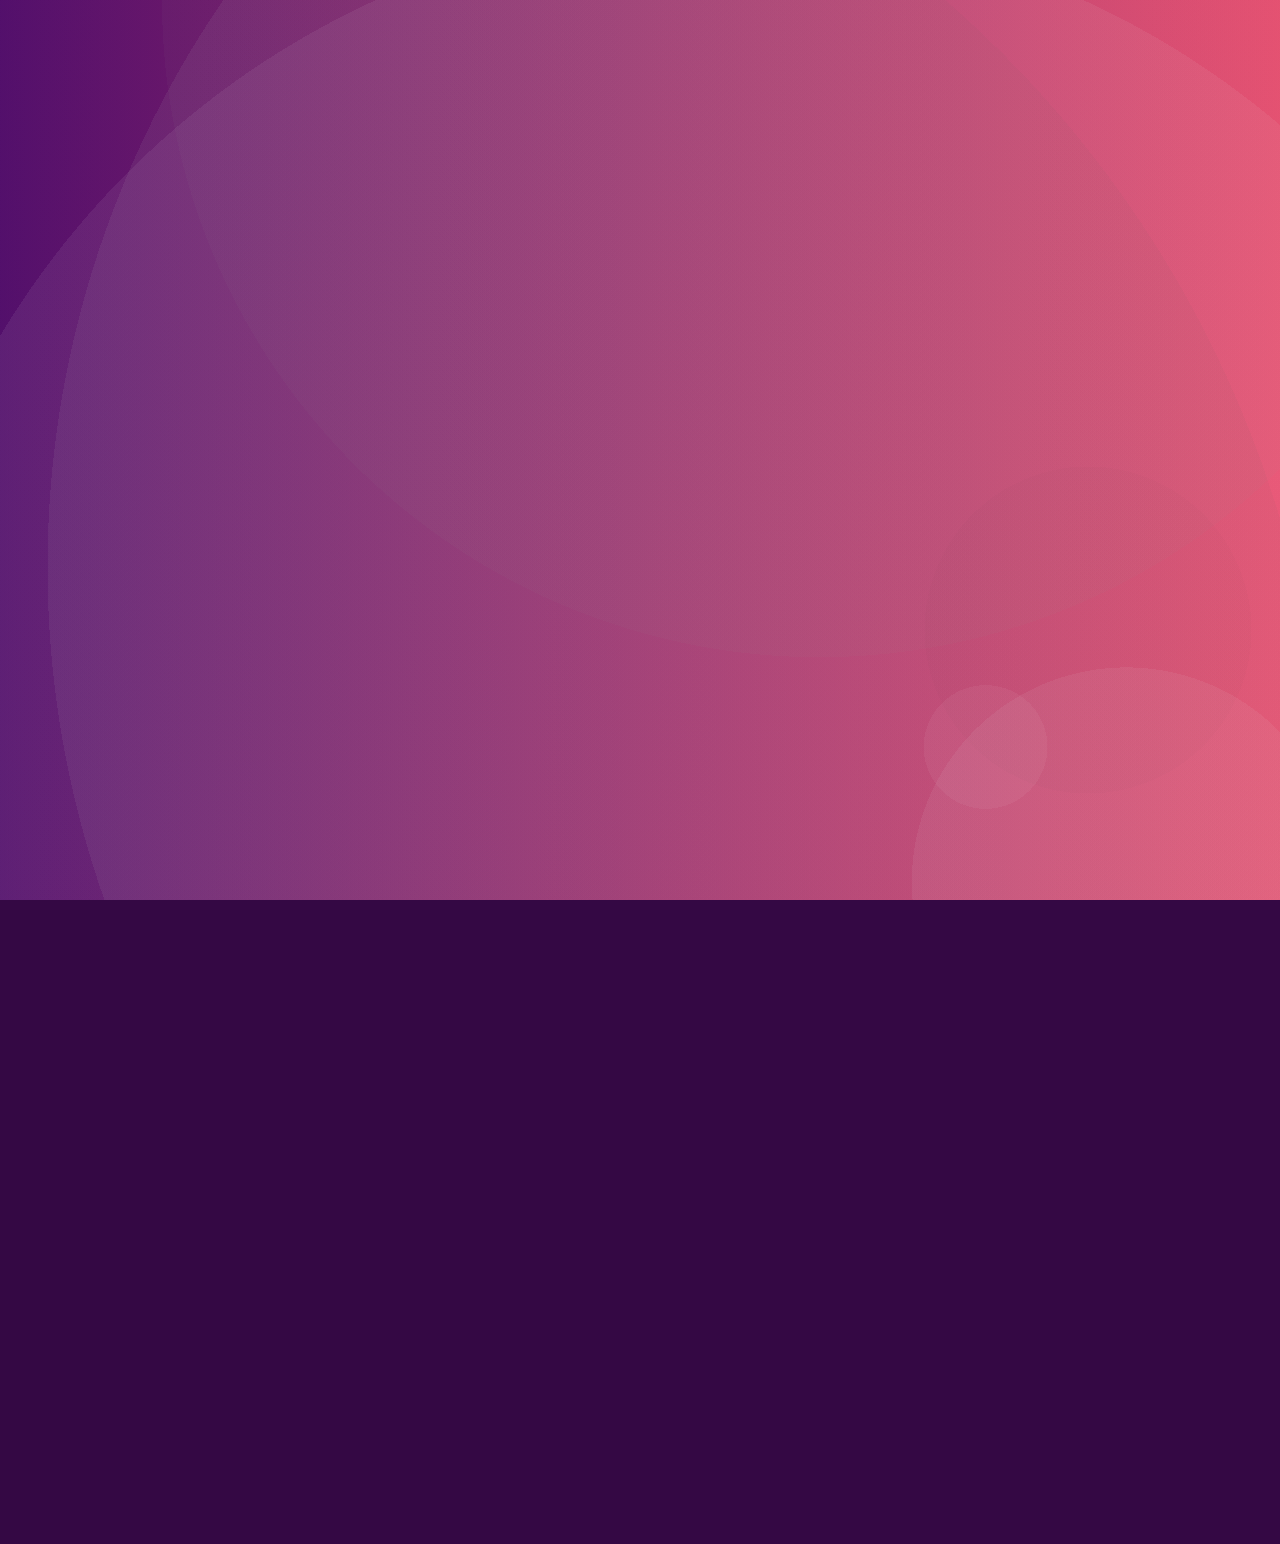
<file: index.html>
<!DOCTYPE html>
<html lang="pl">
<head>
    <meta charset="UTF-8">
	<meta name="description" content="Organizowanie imprez w powiecie Cieszyńskim">
    <meta http-equiv="X-UA-Compatible" content="IE=edge">
    <meta name="viewport" content="width=device-width, initial-scale=1.0">
    <link rel="stylesheet" href="./css/reset.css">
    <link rel="stylesheet" href="./css/style.css">
    <script src="./scripts/main.js" defer></script>
    <script src="./scripts/countDown.js" defer></script>
    <script src="./scripts/animations.js" defer></script>
    <script src="https://cdnjs.cloudflare.com/ajax/libs/gsap/3.11.3/gsap.min.js"></script>
	<link rel="stylesheet" href="https://cdnjs.cloudflare.com/ajax/libs/font-awesome/6.1.1/css/all.min.css">
	<link rel="icon" type="image/png" href="./images/logo.png">
    <title>Strona Główna - Blackout</title>
</head>
<body>
    <div class="intro">
        <div class="intro__container">
            <h2 class="intro__heading">
                <span class="intro__text --bigger">
                    <span class="--black">Black</span><span class="--red">out</span>
                </span>
            </h2>
            <h2 class="intro__heading">
                <span class="intro__text hero__heading-rest">magiczne imprezy</span>
            </h2>
        </div>
        <div class="intro__slider">
            
        </div>
    </div>
    <header class="primary-header fullvh">
        <div class="primary-header__container absolute">
            <div class="container primary-header-flex">
                <a href="#"><img src="./images/logo.png" class="primary-header__logo" alt="logo Blackout"></a>
                <nav class="primary-nav">
                    <ul role="list" class="primary-nav__links">
                        <li><a href="#" class="primary-nav__link primary-nav__link--active"><i class="fas fa-home"></i>Strona Główna</a></li>
                        <li><a href="./galeria/" class="primary-nav__link"><i class="fas fa-photo-film"></i>Galeria</a></li>
                        <li><a href="./imprezy/" class="primary-nav__link"><i class="fas fa-champagne-glasses"></i>Imprezy</a></li>
                        <li><a href="./regulamin/" class="primary-nav__link"><i class="fas fa-book"></i>Regulamin</a></li>
                    </ul>
                </nav>
                <a href="#" class="btn primary-header-btn btn--yellow-border"><i class="fa-solid fa-ticket"></i>Kup bilety</a>
            </div>
        </div>
        
        <div class="hero__back"></div>
        <section class="hero">
            <div class="toggleNightMode-box">
                <div class="toggleNightMode__text-box"><div class="toggleNightMode__text"><a>Tryb ciemny</a></div></div>
                <div class="toggleNightMode" id="toggleNightMode">
                    <span class="toggleNightMode__slider"><span class="toggleNightMode__slider-point"></span></span>
                </div>
            </div>
            <div class="container">
                <div class="hero-flex">
                    <h1 class="hero__heading"><span class="--bigger"><span class="--black">Black</span><span class="--red">out</span></span><span class="hero__heading-rest">magiczne imprezy</span></h1>
                    <p class="hero__paragraph">Wpadnij do nas po więcej!</p>
                    <div class="hero__buttons">
                        <a href="#" class="btn btn--yellow-border"><i class="fa-brands fa-facebook-f"></i>Fanpage</a>
                        <a href="#" class="btn btn--yellow"><i class="fa-solid fa-calendar-days"></i>Odwiedź wydarzenie</a>
                    </div>
                </div>
            </div>
        </section>
    </header>
    <main class="main">
        <section class="countDown">
            <div class="container section-container flex">
                <h2 class="countDown__heading heading">Odliczanie do imprezy</h2>
                <div class="countDown__box">
                    <div class="countDown__column flex reflect">
                        <div class="countDown__text" id="textDays">DNI</div>
                        <div id="Days" class="countDown__item">0</div>
                    </div>

                    <div class="countDown__column flex reflect">
                        <div class="countDown__text" id="textHours">GODZIN</div>
                        <div id="Hours" class="countDown__item">0</div>
                    </div>

                    <div class="countDown__column flex reflect">
                        <div class="countDown__text" id="textDays">MINUT</div>
                        <div id="Minutes" class="countDown__item">0</div>
                    </div>
                    
                    <div class="countDown__column flex reflect">
                        <div class="countDown__text" id="textDays">SEKUND</div>
                        <div id="Seconds" class="countDown__item">0</div>
                    </div>
                </div>
            </div>
        </section>
    </main>
    <footer class="footer">
        <div class="footer__box container section-container">
            
            <div class="footer__column">
                <h3 class="heading">Zapisz się do newslettera</h3>
                <div class="newsletter">
                    <input class="newsletter__input" type="text">
                    <div class="btn btn--yellow-border">Zapisz</div>
                </div>
            </div>
            <div class="footer__column">
                <h3 class="heading">Obserwuj nas</h3>
                <div>
                    <div class="footer__socials">
                        <a class="footer__social" href="#">
                            <i class="fa-brands fa-facebook-f"></i>
                        </a>
                        <a class="footer__social" href="#">
                            <i class="fa-brands fa-instagram"></i>
                        </a>
                    </div>
                </div>
            </div>
        </div>
        <div class="footer__copy"><small>&copy; Blackout Party <span id="currentDate"></span> | Kamil Langer Design</small></div>
    </footer>

    <nav class="mobile-nav">
        <ul role="list" class="mobile-nav__links">
            <li><a href="#" class="mobile-nav__link mobile-nav__link--active"><i class="fas fa-home"></i><span class="mobile-nav__text">Strona Główna</span></a></li>
            <li><a href="./galeria/" class="mobile-nav__link"><i class="fas fa-photo-film"></i><span class="mobile-nav__text">Galeria</span></a></li>
            <li><a href="./imprezy/" class="mobile-nav__link"><i class="fas fa-champagne-glasses"></i><span class="mobile-nav__text">Imprezy</span></a></li>
            <li><a href="./regulamin/" class="mobile-nav__link"><i class="fas fa-book"></i><span class="mobile-nav__text">Regulamin</span></a></li>
        </ul>
    </nav>
</body>
</html>
</file>
<file: css/style.css>
@import url('https://fonts.googleapis.com/css2?family=Poppins:ital,wght@0,100;0,200;0,300;0,400;0,500;0,600;0,700;0,800;0,900;1,100;1,200;1,300;1,400;1,500;1,600;1,700;1,800;1,900&display=swap');
@import url('https://fonts.googleapis.com/css2?family=Bebas+Neue&display=swap');

:root{
    --ff-general: "Poppins", sans-serif;
    --ff-heading: 'Bebas Neue', cursive;

    --fw-400: 400;
    --fw-500: 500;
    --fw-600: 600;
    --fw-700: 700;

    --primary-color: hsl(347, 83%, 60%);
    --second-color: hsl(284, 79%, 24%);
    --third-color: hsl(46, 100%, 62%);
    --grey-color: hsl(0, 0%, 40%);
    --transparent-color: rgba(255, 255, 255, 0.1);
    --bright-color: hsl(0, 0%, 100%);
    --darker-color: hsl(284, 79%, 15%);
    --darker-transparent-color: hsla(284, 79%, 15%, 0.774);
    --gradient-primary-color: radial-gradient(circle at 82% 63%, rgba(183, 183, 183,0.09) 0%, rgba(183, 183, 183,0.09) 84%,transparent 84%, transparent 100%),radial-gradient(circle at 88% 98%, rgba(232, 232, 232,0.07) 0%, rgba(232, 232, 232,0.07) 15%,transparent 15%, transparent 100%),radial-gradient(circle at 77% 83%, rgba(252, 252, 252,0.05) 0%, rgba(252, 252, 252,0.05) 5%,transparent 5%, transparent 100%),radial-gradient(circle at 64% 0%, rgba(140, 140, 140,0.05) 0%, rgba(140, 140, 140,0.05) 54%,transparent 54%, transparent 100%),radial-gradient(circle at 57% 86%, rgba(241, 241, 241,0.07) 0%, rgba(241, 241, 241,0.07) 80%,transparent 80%, transparent 100%),radial-gradient(circle at 17% 93%, rgba(68, 68, 68,0.05) 0%, rgba(68, 68, 68,0.05) 82%,transparent 82%, transparent 100%),radial-gradient(circle at 85% 70%, rgba(10, 10, 10,0.02) 0%, rgba(10, 10, 10,0.02) 13%,transparent 13%, transparent 100%),linear-gradient(90deg, var(--second-color),var(--primary-color));
    --gradient-heading-color: linear-gradient(45deg, var(--primary-color) -15%, var(--bright-color) 80%, var(--primary-color) 115%);

    --nav-height: 6em;
    --section-padding: 2em;
}
.intro{
  position: fixed;
  overflow: hidden;
  top: 0;
  left: 0;
  height: 100vh;
  width: 100vw;
  z-index: 10000;
}
.intro__container{
  width: 100%;
  height: 100%;
  display: flex;
  flex-direction: column;
  justify-content: center;
  align-items: center;
  overflow: hidden;
  background: var(--gradient-primary-color);
}
.intro__heading{
  font-size: 6em;
  line-height: 0.9;
  text-transform: uppercase;
  color: var(--bright-color);
  text-align: center;
  overflow: hidden;
  font-family: var(--ff-heading);
  font-weight: 400;
  display: inline-block;
}
.intro__text{
  display: inline-block;
  transform: translateY(1000%);
}
.intro__slider{
  background: var(--darker-color);
  position: fixed;
  top: 0;
  left: 0;
  width: 100%;
  height: 100%;
  transform: translateY(100%);
}


.blackout__heading{
  text-transform: uppercase;
}
.blackout__heading::before{
  background-image: linear-gradient(90deg, black 60%, rgb(218, 0, 0) 64%);
}
/* =======UTILITY======= */
.flex{
  height: 100%;
  width: 100%;
  display: flex;
  flex-direction: column;
  justify-content: center;
  align-items: center;
  position: relative;
}
.--bigger{
  font-size: 2em;
}
.--red{
  color: rgb(218, 0, 0);
}
.--black{
  color: black;
}

.heading{
  position: relative;
  font-weight: 500;
  font-size: 1.75em;
}
.heading::before{
  content: '';
  position: absolute;
  left:0;
  bottom: -0.4rem;
  background-color: var(--bright-color);
  height: .125rem;
  width: 100%;
}

.container{
    --max-width: 1110px;
    height: 100%;
    width: min(var(--max-width), 95%);
    margin-inline: auto;
}
.section-container{
  padding-block: var(--section-padding);
}
.full-size{
  height: 100%;
  width: 100%;
}
.fullvh{
  height: 100vh;
}

.btn{
    background-color: transparent;
    font-weight: var(--fw-600);
    display: inline;
    letter-spacing: -0.5px;
    padding: 0.75em 1.25em;
    text-transform: uppercase;
    -webkit-transition: .3s linear;
    transition: .3s linear;
    position: relative;
    cursor: pointer;
}
.btn--yellow-border{
    padding: 0.6875em 1.25em;
    border: solid 1px var(--third-color);
    color: var(--third-color);
    font-weight: var(--fw-700);
}
.btn--yellow-border:hover{
    background-color: var(--third-color);
    color: var(--second-color);
}
.btn--yellow{
  background-color: var(--third-color);
  color: var(--second-color);
  font-weight: var(--fw-700);
}
.btn--yellow:hover{
  background-color: var(--bright-color);
  color: var(--second-color);
}

/* =======BODY======= */
body{
    background-image: url('../images/pexels-pixabay-39561.jpg');
    background-repeat: no-repeat;
    background-position: center;
    background-size: cover;
    font-family: var(--ff-general);
    color: var(--bright-color);
}

/* =======HEADER======= */
.primary-header{
  position: relative;
}

/* =======NAV======= */
.primary-header__container{
    z-index: 100;
    position: sticky;
    top: 0;
    width: 100%;
    background: var(--transparent-color);
    -webkit-box-shadow: 0 0 12px rgba(0, 0, 0, 0.5);
            box-shadow: 0 0 12px rgba(0, 0, 0, 0.5);
    backdrop-filter: blur(5px);
}

.primary-header-flex{
    display: flex;
    justify-content: space-between;
    align-items: center;
    height: var(--nav-height);
}
i {
  margin: 0 0.5rem 0 0;
}
.primary-header__logo{
    width: 5em;
    display: inline-block;
}
.primary-nav__links{
    display: flex;
    justify-content: space-between;
    align-items: center;
}
.primary-nav__link{
    color: var(--bright-color);
    display: inline;
    letter-spacing: -0.5px;
    padding: 0.75em 1.25em;
    text-transform: uppercase;
    -webkit-transition: .3s linear;
    transition: .3s linear;
    position: relative;
    cursor: pointer;
    font-weight: var(--fw-500);
    margin-inline: 0.25em;
}
.primary-nav__link:hover {
  background-color: var(--bright-color);
  color: var(--second-color);
}
.primary-nav__link--active {
  background-color: var(--transparent-color);
  color: var(--bright-color);
  box-shadow: 0 4px 30px rgba(0, 0, 0, 0.1);
  border: 1px solid var(--transparent-color);
}
/* =======HERO======= */
.hero__back {
  background-image: url("../images/hero.JPG");
  background-repeat: no-repeat;
  background-size: cover;
  background-origin: border-box;
  background-position: center;
  -webkit-filter: blur(8px) opacity(50%);
          filter: blur(8px) opacity(50%);
  position: absolute;
  inset: 0;
  z-index: -1;
}

.hero{
  position: relative;
  height: 85%; 
  font-size: 1.25em;
}
.hero-flex{
  height: 100%;
  width: 70%;
  display: flex;
  gap: 1rem;
  flex-direction: column;
  justify-content: center;
  align-items: flex-start;
}
.hero__heading{
  font-size: 3em;
  line-height: 0.9;
  text-transform: uppercase;
  color: var(--bright-color);

  font-family: var(--ff-heading);
  font-weight: 400;
  text-align: left;
}
.hero__heading-rest{
  display: block;
}
.hero__paragraph{
  color: var(--bright-color);
  font-size: 1em;
}

/* =======ANIMACJE DO LINKÓW======= */
.primary-nav__link::before,
.primary-nav__link::after,
.btn::before,
.btn::after {
  content: "";
  position: absolute;
  width: 100%;
  height: 0;
  left: 0;
  -webkit-box-sizing: border-box;
          box-sizing: border-box;
  z-index: -1;
}

.primary-nav__link::before,
.btn::before {
  bottom: 0;
  border-left: 1px solid var(--bright-color);
  border-right: 1px solid var(--bright-color);
  -webkit-transition: .3s;
  transition: .3s;
}

.primary-nav__link::after,
.btn::after {
  top: 0;
  background-color: var(--bright-color);
  -webkit-transition: .5s linear;
  transition: .5s linear;
}
.primary-nav__btn::before{
  border-left: 1px solid var(--third-color);
  border-right: 1px solid var(--third-color);
}
.primary-nav__btn::after{
    background-color: var(--third-color);
}
.btn--yellow-border::before {
  border-left: 1px solid var(--third-color);
  border-right: 1px solid var(--third-color);
}
.btn--yellow-border::after{
  background-color: var(--third-color);
}

.primary-nav__link:hover::before,
.primary-nav__link:hover::after,
.btn:hover::before,
.btn:hover::after {
  height: 100%;
}
/*                               */


/* =======GALLERY======= */
.gallery{
  z-index: 1;
}
.gallery__box{
  width: 100%;
}
.gallery__box::before{
  content: "";
  display: table;
  clear: both;
}
.gallery__box::before{
  content: "";
  display: table;
  clear: both;
}
.gallery__column{
  border-radius: 4px;
  overflow: hidden;
  border: 1px solid black;
}
.gallery__image{
  width: 100%;
  display: block;
  height: auto;
}


/* =======REFLECT======= */
.reflect{
  -webkit-box-reflect: below 0px linear-gradient(#ffffff00, #ffffff86);
}
/* =======COUNTDOWN======= */
.main{
  background: var(--transparent-color);
}
.countDown{
  z-index: 1;
}
.countDown__box{
  width: 100%;
  padding-top: var(--section-padding);
  padding-bottom: var(--section-padding);
  display: flex;
  justify-content: space-between;
  align-items: center;
}
@supports (-webkit-box-reflect: below 0px linear-gradient(#ffffff00, #ffffff86)){
  .countDown__box{
    padding-bottom: calc(var(--section-padding) + 6em);
  }
}
.countDown__column{
  background-color: var(--transparent-color);
  border-radius: 2em;
  box-shadow: 0 4px 30px rgba(0, 0, 0, 0.1);
  backdrop-filter: blur(5px);
  border: 1px solid var(--transparent-color);

  font-size: 1.5em;
  justify-content: space-evenly;
  text-align: center;
  width: 6em;
  height: 7em;
}

.countDown__text,
.countDown__item{
  font-weight: 200;
}

/* =======FOOTER======= */
.footer{
  position: relative;
  background: var(--darker-transparent-color);
  -webkit-box-shadow: 0 0 12px rgba(0, 0, 0, 0.5);
            box-shadow: 0 0 12px rgba(0, 0, 0, 0.5);
}
.footer__headings{
  flex-direction: row;
  justify-content: space-between;
}
.footer__box{
  display: flex;
  flex-direction: row;
  justify-content: space-between;
}
.footer__column{
  display: flex;
  flex-direction: column;
  gap: 1.5em;
  align-items: center;
  padding-bottom: var(--section-padding);
}
.footer__logo{
  height: 4.5em;
}
.newsletter{
  display: flex;
  font-size: 0.9em;
  gap: 0.5em;
}
.footer__socials{
  display: flex;
  gap: 1em;
}
.footer__social{
  height: 3em;
  width: 3em;
  background-color: var(--transparent-color);
  border-radius: 50%;
  display: flex;
  justify-content: center;
  align-items: center;
  box-shadow: 0 4px 30px rgba(0, 0, 0, 0.4);
  transition: .3s;
}
.footer__social:hover {
  background-color: var(--third-color);
}
.footer__social:hover .fa-brands{
  color: var(--second-color);
}
.footer__social .fa-brands{
  margin: 0;
  color: var(--bright-color);
  transition: .4s;
}
.footer__copy{
  background-color: var(--transparent-color);
  position: absolute;
  bottom: 0;
  left: 0;
  right: 0;
  text-align: center;
}




/* =======NAVIGATOR IMPORTANT THINGS======= */
.mobile-nav{
  display: none;
}


/* =======MEDIA======= */
@media (max-width: 60em){
  body{
    font-size: 0.8rem;
  }
}

@media (max-width: 50em){
/* =======NAVIGATOR IMPORTANT THINGS======= */
  .mobile-nav{
    font-size: 0.75em;
    display: block;
    position: sticky;
    bottom: 0;
    background-color: var(--bright-color);
    height: 8em;
  }
  .mobile-nav__links{
    display: flex;
    justify-content: space-evenly;
    align-items: center;
    gap: 3em;
    height: 100%;
    width: 100%;
    margin: 0;
  }
  .mobile-nav__link{
    text-align: center;
    color: var(--grey-color);
  }
  .mobile-nav__link--active{
    color: var(--second-color);
  }
  .mobile-nav__link i{
    font-size: 3em;
    margin: 0;
    display: block;
  }
  .mobile-nav__text{
    font-size: 1em;
  }


  .primary-nav{
    display: none;
  }
  .primary-header__container{
    font-size: 1.75em;
    position: relative;
    top: 0;
  }
  .absolute{
    position: absolute;
  }
  .primary-nav__links{
    inset: 0;
    height: 100%;
    width: 100%;
    margin: auto;
    flex-direction: column;
    align-items: center;
    justify-content: center;
    gap: 3em;
  }
  .primary-nav__link{
    color: black;
  }
  body{
    font-size: 0.9em;
  }
  .hero{
    height: 100%;
    font-size: 1.5em;
  }
  .hero-flex{
    align-items: center;
    width: 100%;
    text-align: center;
  }
  .hero__heading{
    text-align: center;
  }
  .hero__buttons{
    display: flex;
    flex-direction: column;
    gap: 0.5em;
  }
  .countDown__column{
    font-size: 1.25em;
  }
  .footer__box{
    flex-direction: column;
  }
  .intro{
    font-size: 0.75em;
  }
}

@media (max-width: 35em){
  body{
    font-size: 0.75em;
  }
}
@media (max-width: 25em){
  body{
    font-size: 0.6em;
  }
}
@media (max-width: 25em){
  body{
    font-size: 0.6em;
  }
}
@media (max-width: 19em){
  body{
    font-size: 0.6em;
  }
  .countDown__column{
    flex: 0.1em;
  }
}

@supports (-webkit-background-clip: text) and (-webkit-text-fill-color: transparent) {
  .hero__heading-rest{
    background: var(--gradient-heading-color);
    -webkit-background-clip: text;
    -webkit-text-fill-color: transparent;
  }
}

.toggleNightMode-box {
  z-index: 1000;
  background: var(--transparent-color);
  border-radius: .5em 0 0 .5em;
  position: fixed;
  top: 30%;
  right: 0;
  display: inline-block;
  width: 3.375em;
  height: 5em;
  display: flex;
  align-items: center;
  transform: translateX(2.4375em);
  transition: .3s;
  font-size: 1.5em;
  -webkit-box-shadow: 0 0 12px rgba(0, 0, 0, 0.5);
  box-shadow: 0 0 12px rgba(0, 0, 0, 0.5);
  backdrop-filter: blur(5px);
}
.toggleNightMode-box:hover,
.toggleNightMode-box:active {
  transform: translateX(0);
  transition: .2 linear;
}
.toggleNightMode__text-box {
  text-align: center;
  display: inline-block;
  height: 4.375em;
  width: .625em;
  position: relative;
}
.toggleNightMode__text {
  position: absolute;
  display: inline-block;
  transform: translate(-2.1em, 1.45em) rotate(-90deg);
  overflow: hidden;
  width: 4.375em;
}
.toggleNightMode__text a{
  font-size: 0.65em;
  text-transform: uppercase;
  display: inline-block;
}
.toggleNightMode {
  width: 2.125em;
  height: 3.75em;
  margin: .3125em;
  position: relative;
  display: inline-block;
}

.toggleNightMode__slider {
  position: absolute;
  cursor: pointer;
  top: 0;
  left: 0;
  right: 0;
  bottom: 0;
  background-color: #ccc;
  -webkit-transition: .4s;
  transition: .4s;
  border-radius: 2.125em;
}

.toggleNightMode__slider-point {
  position: absolute;
  height: 1.625em;
  width: 1.625em;
  left: .25em;
  bottom: .25em;
  background-color: var(--bright-color);
  -webkit-transition: .4s;
  transition: .4s;
  border-radius: 50%;
  transform: translateY(-1.625em);
}
</file>
